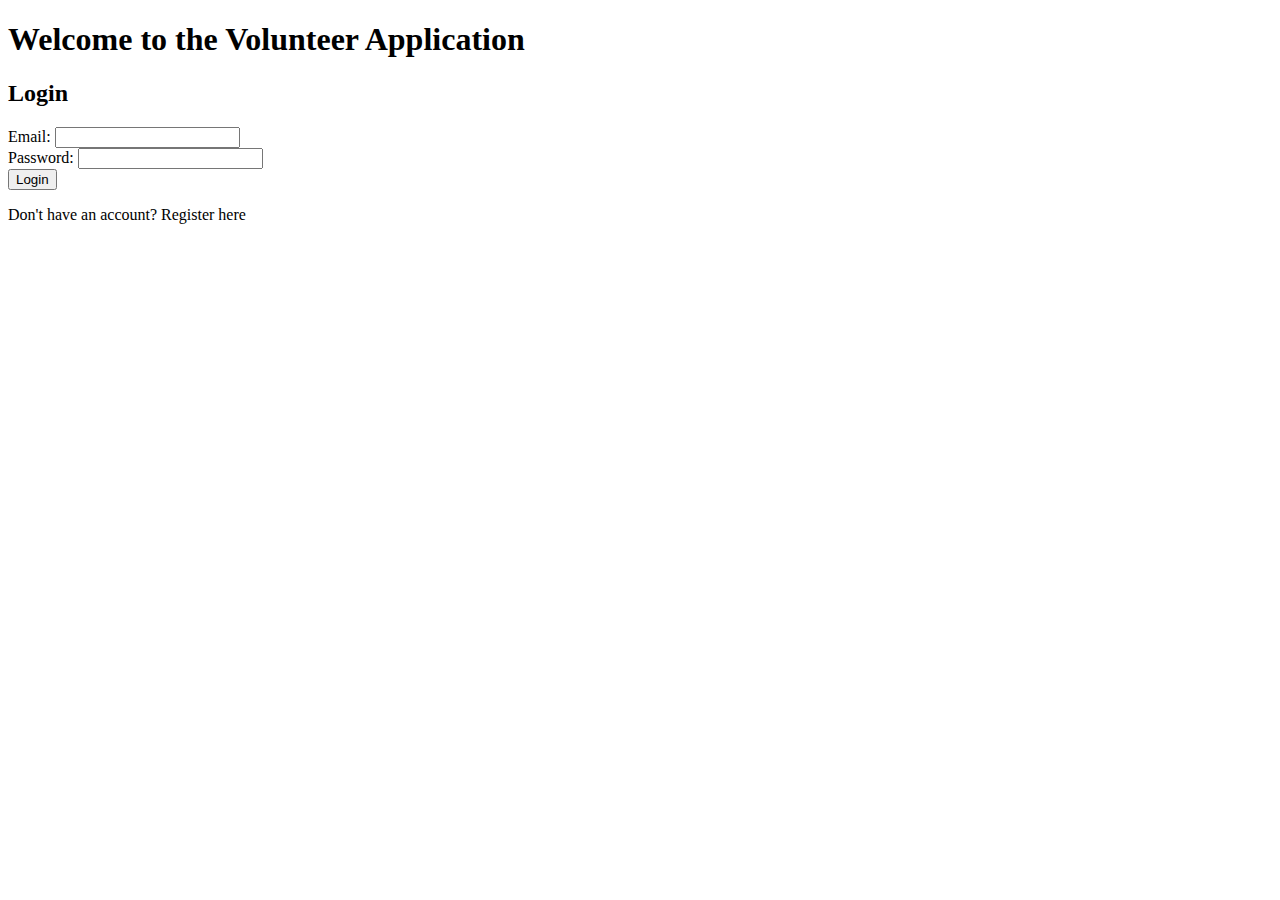
<file: Volunteer/target/classes/templates/index.html>
<!DOCTYPE html>
<html xmlns:th="http://www.thymeleaf.org">
<head>
    <title>Home Page</title>
    <link rel="stylesheet" th:href="@{/css/styles.css}">
</head>
<body>
    <h1>Welcome to the Volunteer Application</h1>

    <!-- Login Form -->
    <div>
        <h2>Login</h2>
        <form th:action="@{/login}" method="post">
            <div>
                <label for="email">Email:</label>
                <input type="email" id="email" name="email" required>
            </div>
            <div>
                <label for="password">Password:</label>
                <input type="password" id="password" name="password" required>
            </div>
            <div>
                <button type="submit">Login</button>
            </div>
            <!-- Display login error message if exists -->
            <div th:if="${loginError}">
                <p th:text="${loginError}" style="color: red;"></p>
            </div>
        </form>
    </div>

    <!-- Link to register page -->
    <div>
        <p>Don't have an account? <a th:href="@{/register}">Register here</a></p>
    </div>
</body>
</html>
</file>
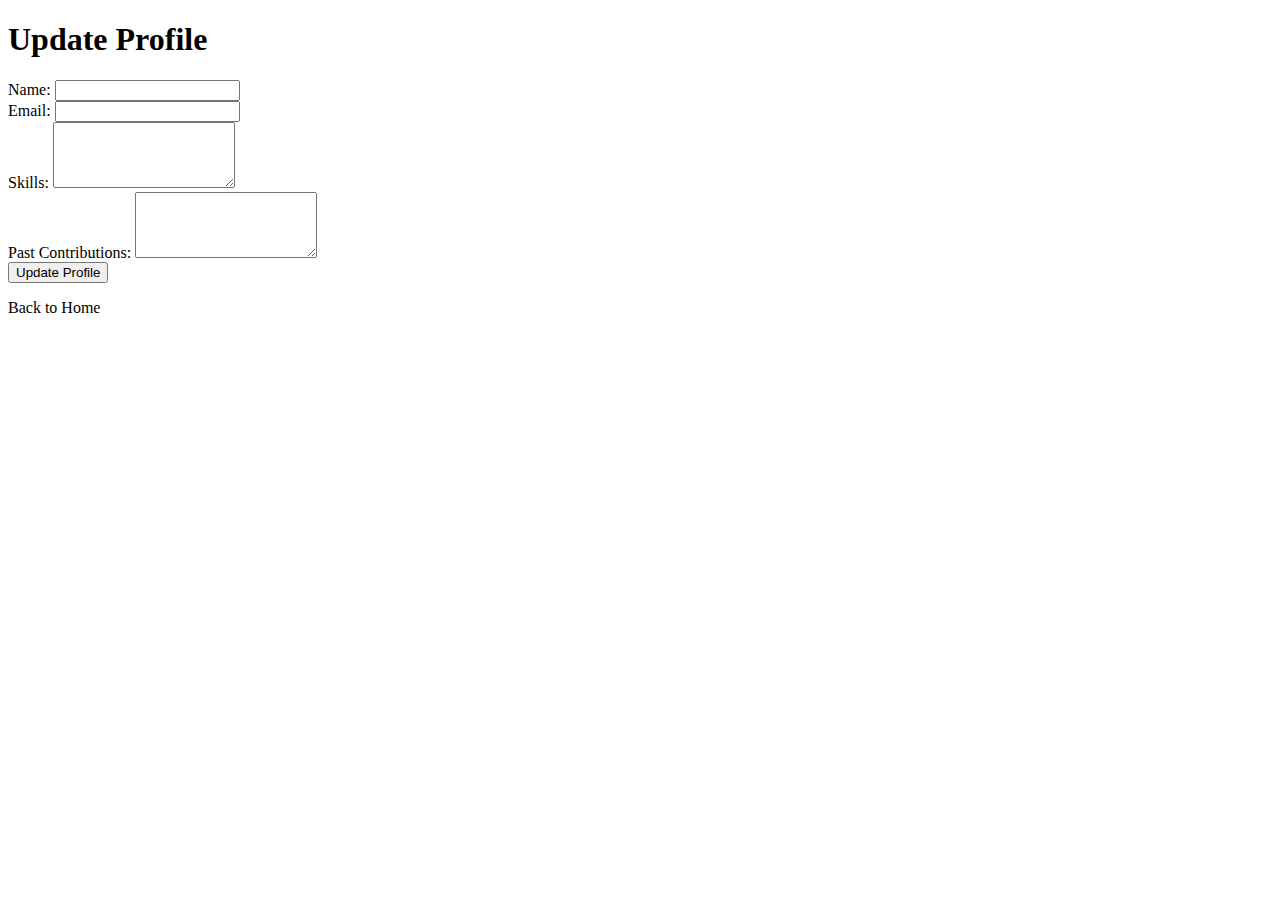
<file: Volunteer/target/classes/templates/profile.html>
<!DOCTYPE html>
<html xmlns:th="http://www.thymeleaf.org">
<head>
    <title>Profile Management</title>
    <link rel="stylesheet" th:href="@{/css/styles.css}">
</head>
<body>
    <h1>Update Profile</h1>

    <form th:action="@{/profile}" method="post">
        <div>
            <label for="name">Name:</label>
            <input type="text" id="name" name="name" th:value="${user.name}" required>
        </div>
        <div>
            <label for="email">Email:</label>
            <input type="email" id="email" name="email" th:value="${user.email}" required>
        </div>
        <div>
            <label for="skills">Skills:</label>
            <textarea id="skills" name="skills" rows="4" required th:text="${user.skills}"></textarea>
        </div>
        <div>
            <label for="contributions">Past Contributions:</label>
            <textarea id="contributions" name="contributions" rows="4" required th:text="${user.contributions}"></textarea>
        </div>
        <div>
            <button type="submit">Update Profile</button>
        </div>
        <!-- Display update error or success message -->
        <div th:if="${updateError}">
            <p th:text="${updateError}" style="color: red;"></p>
        </div>
        <div th:if="${updateSuccess}">
            <p th:text="${updateSuccess}" style="color: green;"></p>
        </div>
    </form>

    <div>
        <a th:href="@{/}">Back to Home</a>
    </div>
</body>
</html>
</file>
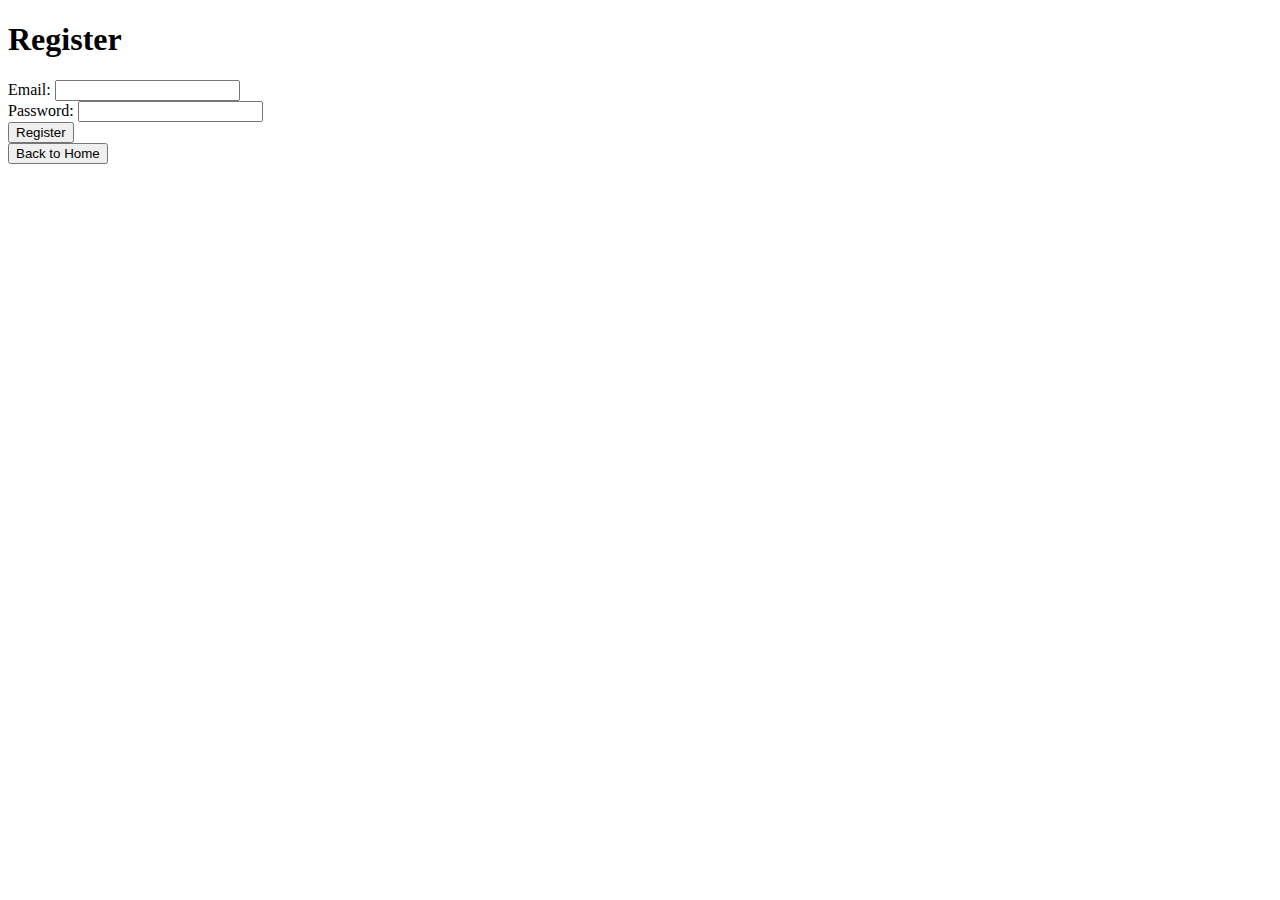
<file: Volunteer/target/classes/templates/register.html>
<!DOCTYPE html>
<html xmlns:th="http://www.thymeleaf.org">
<head>
    <title>Register</title>
    <link rel="stylesheet" th:href="@{/css/styles.css}">
</head>
<body>
    <h1>Register</h1>
    
    <!-- Registration Form -->
    <form th:action="@{/register}" method="post">
        <div>
            <label for="email">Email:</label>
            <input type="email" id="email" name="email" required>
        </div>
        <div>
            <label for="password">Password:</label>
            <input type="password" id="password" name="password" required>
        </div>
        <div>
            <button type="submit">Register</button>
        </div>
    </form>

    <!-- Back to Home Page Button -->
    <div>
        <button onclick="window.location.href='/'">Back to Home</button>
    </div>
</body>
</html>
</file>
